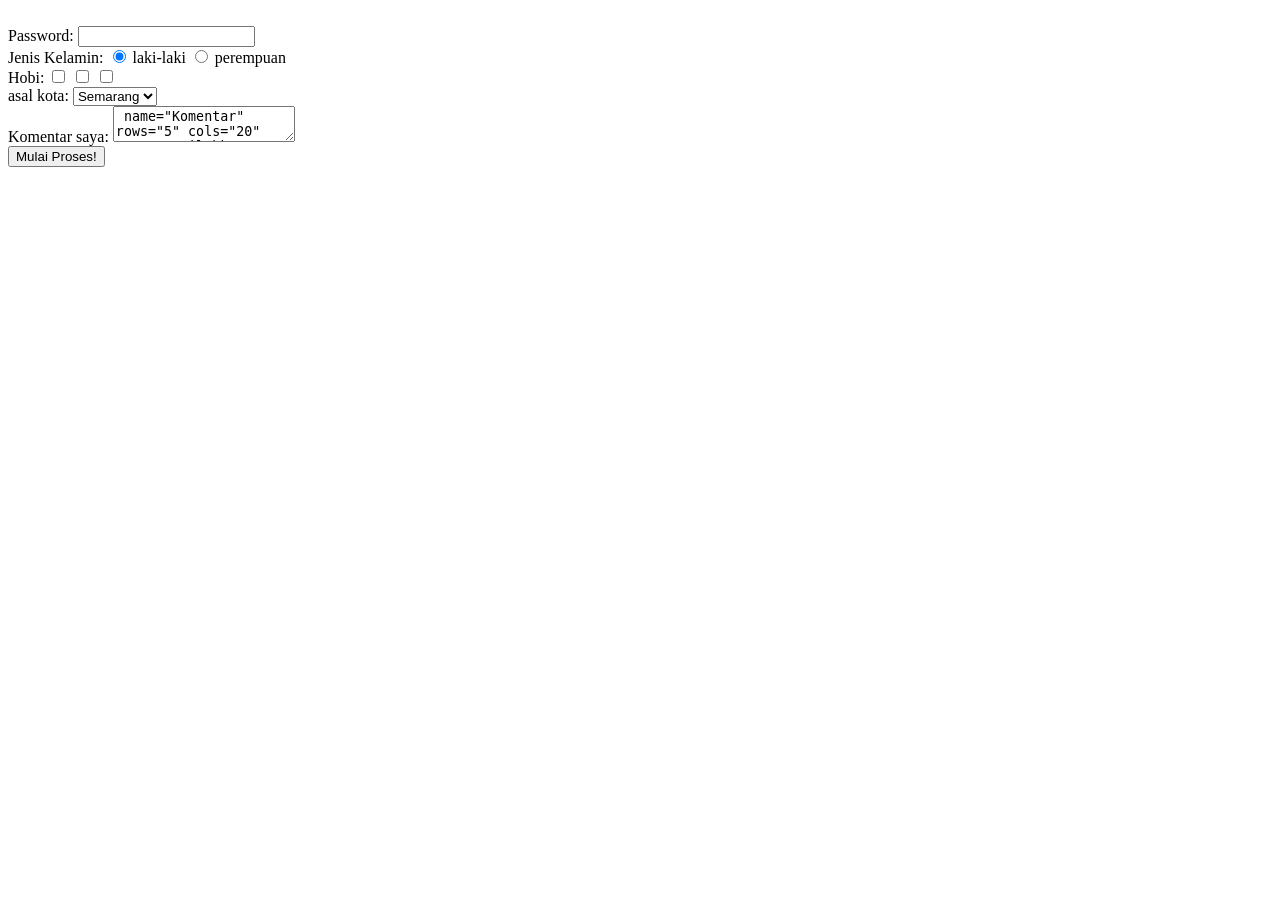
<file: modul-03/index.html>
<!DOCTYPE html>
<html>
    <head>
        <title>Belajar Membuat From</title>
    </head>
    <body>
        <form action=" Formulir.html" method="get"
        nama: <input type="text" name="nama" value="Nama Kamu"/> <br/>
        Password: <input type="password" name="password"/> <br/>
        
        Jenis Kelamin:
        <input type="radio" name="jenis_kelamin" value="laki-laki"checked/>
        laki-laki
        <input type="radio" name="jenis_kelamin" value="perempuan"/>
        perempuan <br/>

        Hobi:  <input type="checkbox" name="Hobi_baca"/>
               <input type="checkbox" name="Hobi_nulis"/>
               <input type="checkbox" name="Hobi_mancing"/>
               <br/>

        asal kota:
        <select name="asal_kota">
            <option value="Kota Jakarta">Jakarta</option>
            <option>Bandung</option>
            <option value="Kota Semarang" selected>Semarang</option>
        </select>
        <br/>

        Komentar saya:
        <textarea> name="Komentar" rows="5" cols="20"
        silahkan katakan isi hati anda
         </textarea>
         <br/>
         <input type="submit" value="Mulai Proses!">
         
        </body>
</html>
</file>
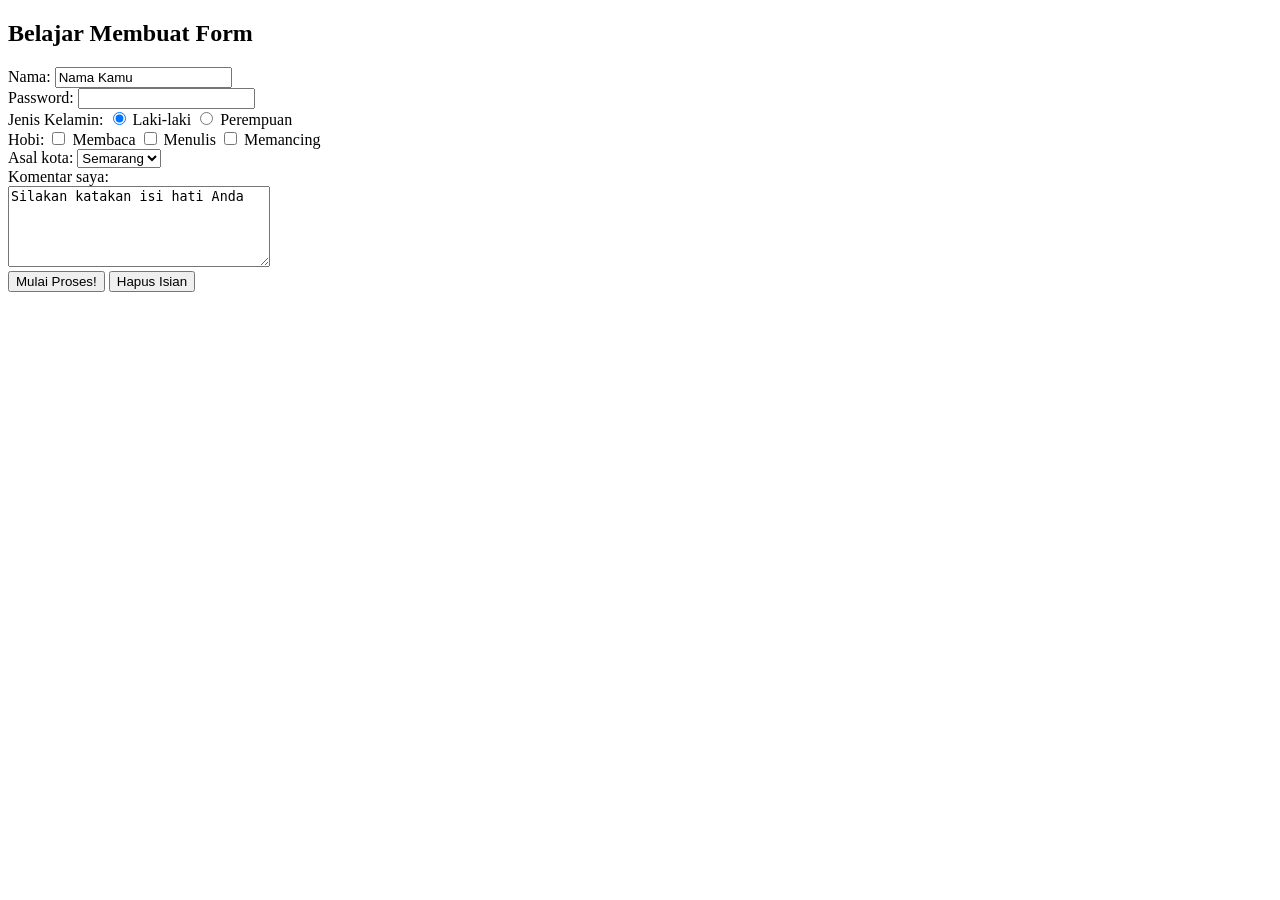
<file: modul-03/Formulir.html>
<!DOCTYPE html>
<html lang="id">
<head>
    <meta charset="UTF-8">
    <title>Belajar Membuat Form</title>
</head>
<body>
    <h2>Belajar Membuat Form</h2>

    <form action="Formulir.html" method="post">
        Nama: <input type="text" name="nama" value="Nama Kamu"/> <br/>
        Password: <input type="password" name="password"/> <br/>

        Jenis Kelamin:
        <input type="radio" name="jenis_kelamin" value="laki-laki" checked/> Laki-laki
        <input type="radio" name="jenis_kelamin" value="perempuan"/> Perempuan
        <br/>

        Hobi:
        <input type="checkbox" name="hobi_baca" value="baca"/> Membaca
        <input type="checkbox" name="hobi_nulis" value="nulis"/> Menulis
        <input type="checkbox" name="hobi_mancing" value="mancing"/> Memancing
        <br/>

        Asal kota:
        <select name="asal_kota">
            <option value="Jakarta">Jakarta</option>
            <option value="Bandung">Bandung</option>
            <option value="Semarang" selected>Semarang</option>
        </select>
        <br/>

        Komentar saya: <br/>
        <textarea name="komentar" rows="5" cols="30">Silakan katakan isi hati Anda</textarea>
        <br/>

        <input type="submit" value="Mulai Proses!"/>
        <input type="reset" value="Hapus Isian"/>
    </form>
</body>
</html>
</file>
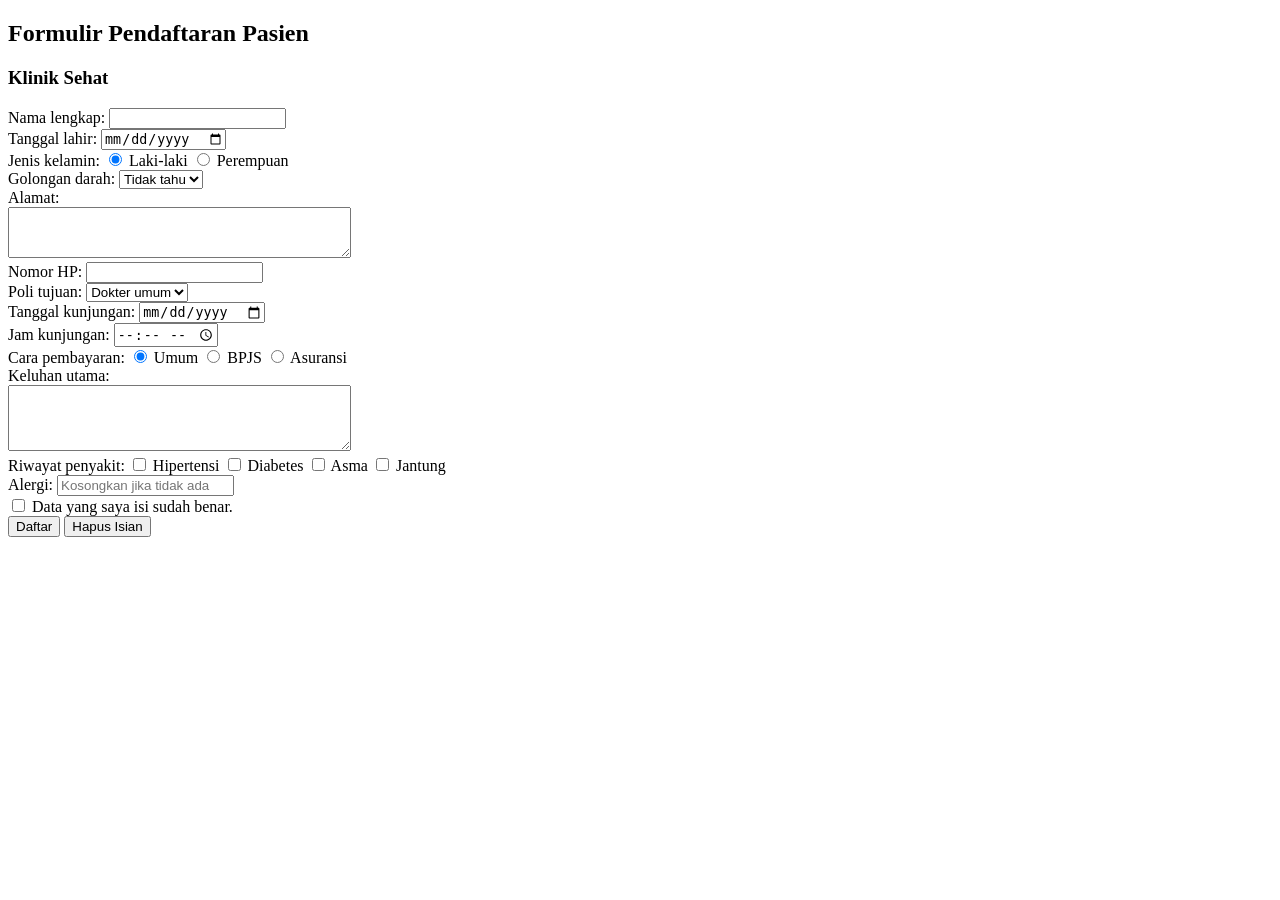
<file: modul-03/formulir_kliniksehat.html>
<!DOCTYPE html>
<html lang="id">
<head>
    <meta charset="UTF-8">
    <title>Formulir Pendaftaran Pasien Klinik Sehat</title>
</head>
<body>
    <h2>Formulir Pendaftaran Pasien</h2>
    <h3>Klinik Sehat</h3>

    <form action="formulir_kliniksehat.html" method="post">
        Nama lengkap: <input type="text" name="nama" required/> <br/>
        Tanggal lahir: <input type="date" name="tanggal_lahir" required/> <br/>

        Jenis kelamin:
        <input type="radio" name="jenis_kelamin" value="laki-laki" checked/> Laki-laki
        <input type="radio" name="jenis_kelamin" value="perempuan"/> Perempuan
        <br/>

        Golongan darah:
        <select name="golongan_darah">
            <option value="" selected>Tidak tahu</option>
            <option value="A">A</option>
            <option value="B">B</option>
            <option value="AB">AB</option>
            <option value="O">O</option>
        </select>
        <br/>

        Alamat: <br/>
        <textarea name="alamat" rows="3" cols="40" required></textarea>
        <br/>

        Nomor HP: <input type="tel" name="telepon" required/> <br/>

        Poli tujuan:
        <select name="poli">
            <option value="umum" selected>Dokter umum</option>
            <option value="gigi">Dokter gigi</option>
            <option value="anak">Dokter anak</option>
            <option value="kandungan">Kandungan</option>
        </select>
        <br/>

        Tanggal kunjungan: <input type="date" name="tanggal_kunjungan" required/> <br/>
        Jam kunjungan: <input type="time" name="jam" required/> <br/>

        Cara pembayaran:
        <input type="radio" name="pembayaran" value="umum" checked/> Umum
        <input type="radio" name="pembayaran" value="bpjs"/> BPJS
        <input type="radio" name="pembayaran" value="asuransi"/> Asuransi
        <br/>

        Keluhan utama: <br/>
        <textarea name="keluhan" rows="4" cols="40" required></textarea>
        <br/>

        Riwayat penyakit:
        <input type="checkbox" name="riwayat_hipertensi" value="hipertensi"/> Hipertensi
        <input type="checkbox" name="riwayat_diabetes" value="diabetes"/> Diabetes
        <input type="checkbox" name="riwayat_asma" value="asma"/> Asma
        <input type="checkbox" name="riwayat_jantung" value="jantung"/> Jantung
        <br/>

        Alergi: <input type="text" name="alergi" placeholder="Kosongkan jika tidak ada"/> <br/>

        <input type="checkbox" name="setuju" value="ya" required/>
        Data yang saya isi sudah benar.
        <br/>

        <input type="submit" value="Daftar"/>
        <input type="reset" value="Hapus Isian"/>
    </form>
</body>
</html>
</file>
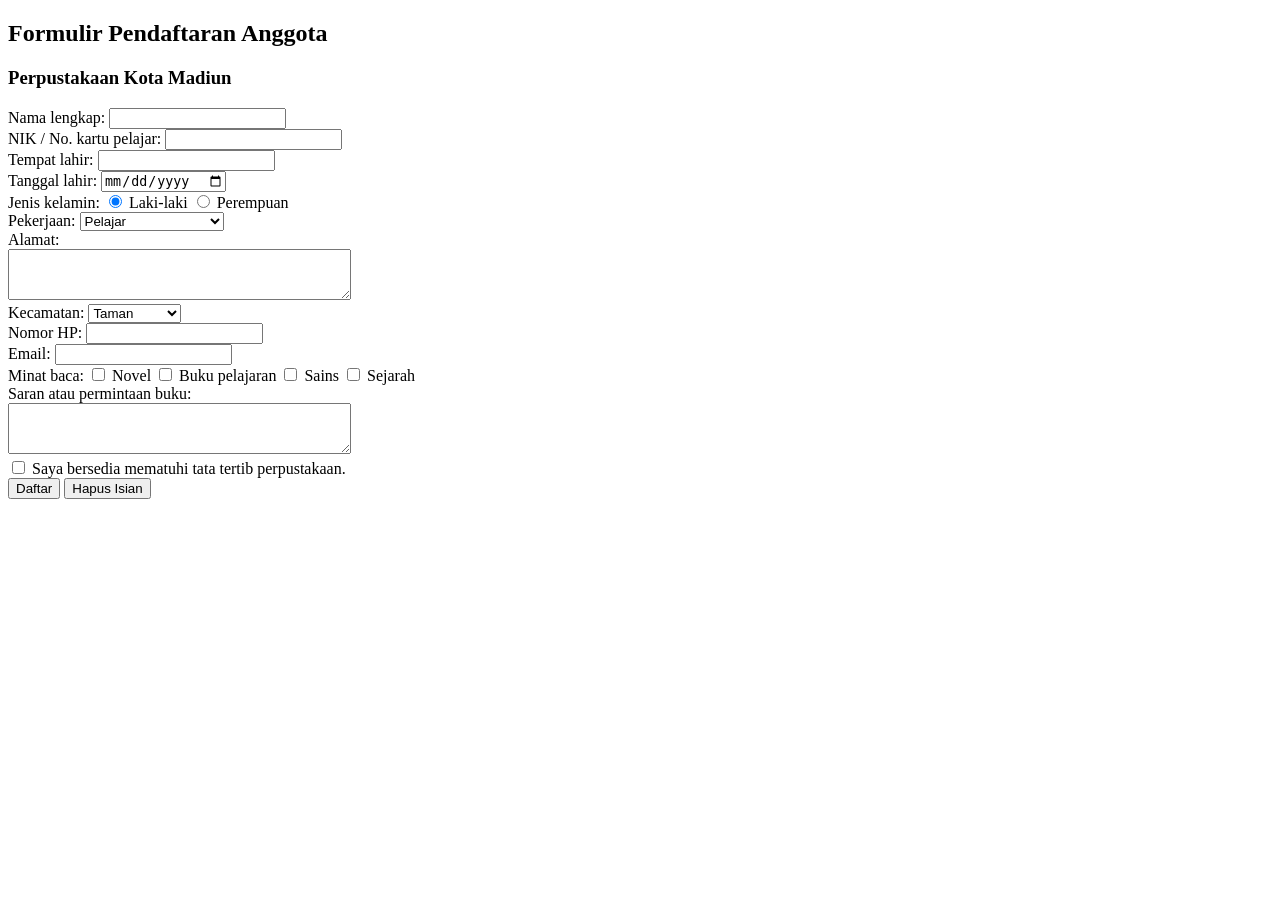
<file: modul-03/formulir_perpuskotamadiun.html>
<!DOCTYPE html>
<html lang="id">
<head>
    <meta charset="UTF-8">
    <title>Formulir Pendaftaran Anggota Perpustakaan Kota Madiun</title>
</head>
<body>
    <h2>Formulir Pendaftaran Anggota</h2>
    <h3>Perpustakaan Kota Madiun</h3>

    <form action="formulir_perpuskotamadiun.html" method="post">
        Nama lengkap: <input type="text" name="nama" required/> <br/>
        NIK / No. kartu pelajar: <input type="text" name="nik" maxlength="16" required/> <br/>
        Tempat lahir: <input type="text" name="tempat_lahir"/> <br/>
        Tanggal lahir: <input type="date" name="tanggal_lahir" required/> <br/>

        Jenis kelamin:
        <input type="radio" name="jenis_kelamin" value="laki-laki" checked/> Laki-laki
        <input type="radio" name="jenis_kelamin" value="perempuan"/> Perempuan
        <br/>

        Pekerjaan:
        <select name="pekerjaan">
            <option value="pelajar" selected>Pelajar</option>
            <option value="mahasiswa">Mahasiswa</option>
            <option value="pegawai">Pegawai / Karyawan</option>
            <option value="wiraswasta">Wiraswasta</option>
            <option value="lainnya">Lainnya</option>
        </select>
        <br/>

        Alamat: <br/>
        <textarea name="alamat" rows="3" cols="40" required></textarea>
        <br/>

        Kecamatan:
        <select name="kecamatan">
            <option value="Manguharjo">Manguharjo</option>
            <option value="Taman" selected>Taman</option>
            <option value="Kartoharjo">Kartoharjo</option>
        </select>
        <br/>

        Nomor HP: <input type="tel" name="telepon" required/> <br/>
        Email: <input type="email" name="email"/> <br/>

        Minat baca:
        <input type="checkbox" name="minat_novel" value="novel"/> Novel
        <input type="checkbox" name="minat_pelajaran" value="pelajaran"/> Buku pelajaran
        <input type="checkbox" name="minat_sains" value="sains"/> Sains
        <input type="checkbox" name="minat_sejarah" value="sejarah"/> Sejarah
        <br/>

        Saran atau permintaan buku: <br/>
        <textarea name="saran" rows="3" cols="40"></textarea>
        <br/>

        <input type="checkbox" name="setuju" value="ya" required/>
        Saya bersedia mematuhi tata tertib perpustakaan.
        <br/>

        <input type="submit" value="Daftar"/>
        <input type="reset" value="Hapus Isian"/>
    </form>
</body>
</html>
</file>
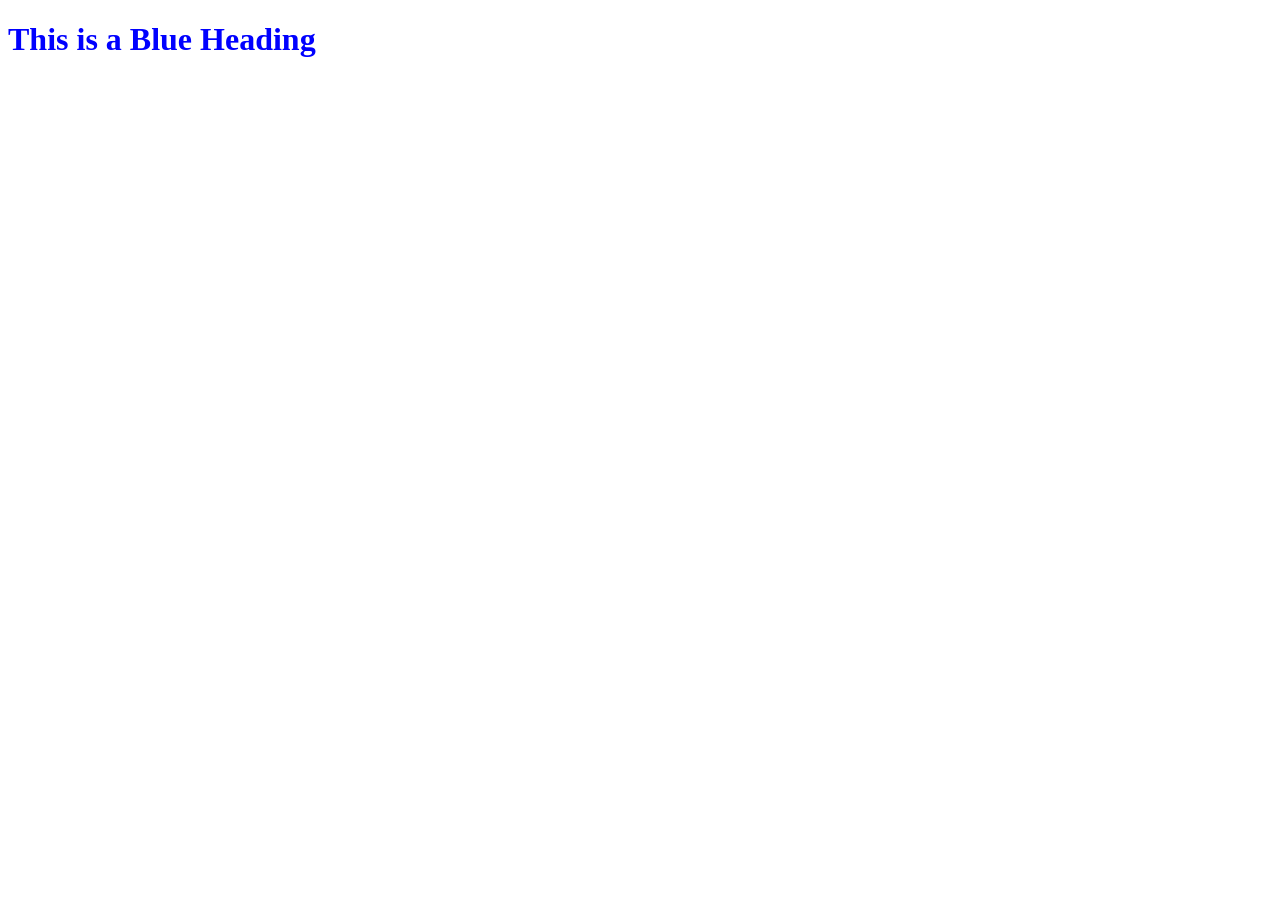
<file: Modul-04/inline.html>
<!DOCTYPE html>
<html lang="id">
<head>
    <meta charset="UTF-8">
    <title>Inline Styles</title>
</head>
<body>

    <h1 style="color: blue;">This is a Blue Heading</h1>

</body>
</html>
</file>
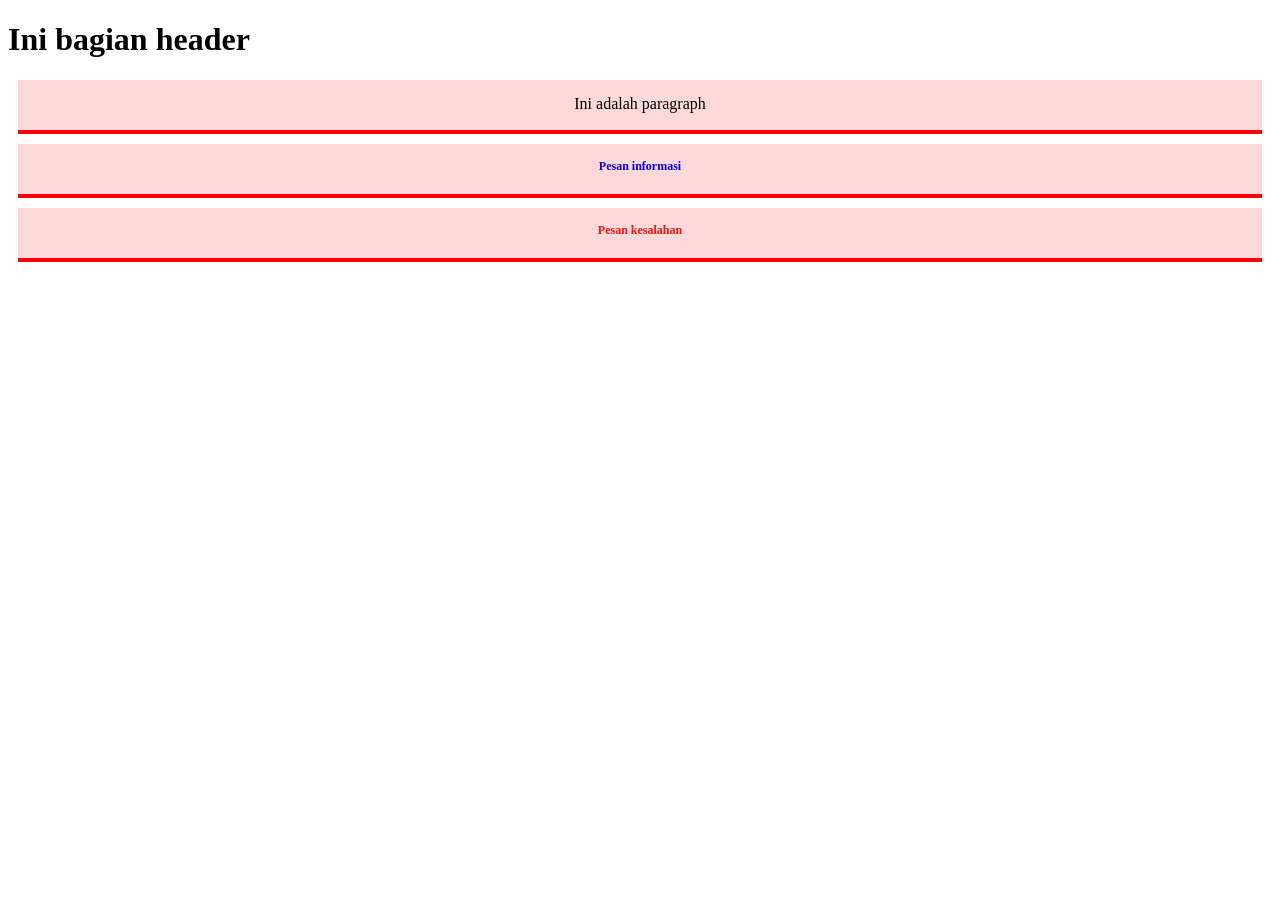
<file: Modul-04/linked.html>
<!DOCTYPE html>
<html lang="id">
<head>
    <meta charset="UTF-8">
    <title>Linked Styles</title>
    <link rel="stylesheet" href="styles.css">
</head>
<body>

    <h1>Ini bagian header</h1>
    <p>Ini adalah paragraph</p>

    <p id="msg">Pesan informasi</p>
    <p id="error">Pesan kesalahan</p>

</body>
</html>
</file>
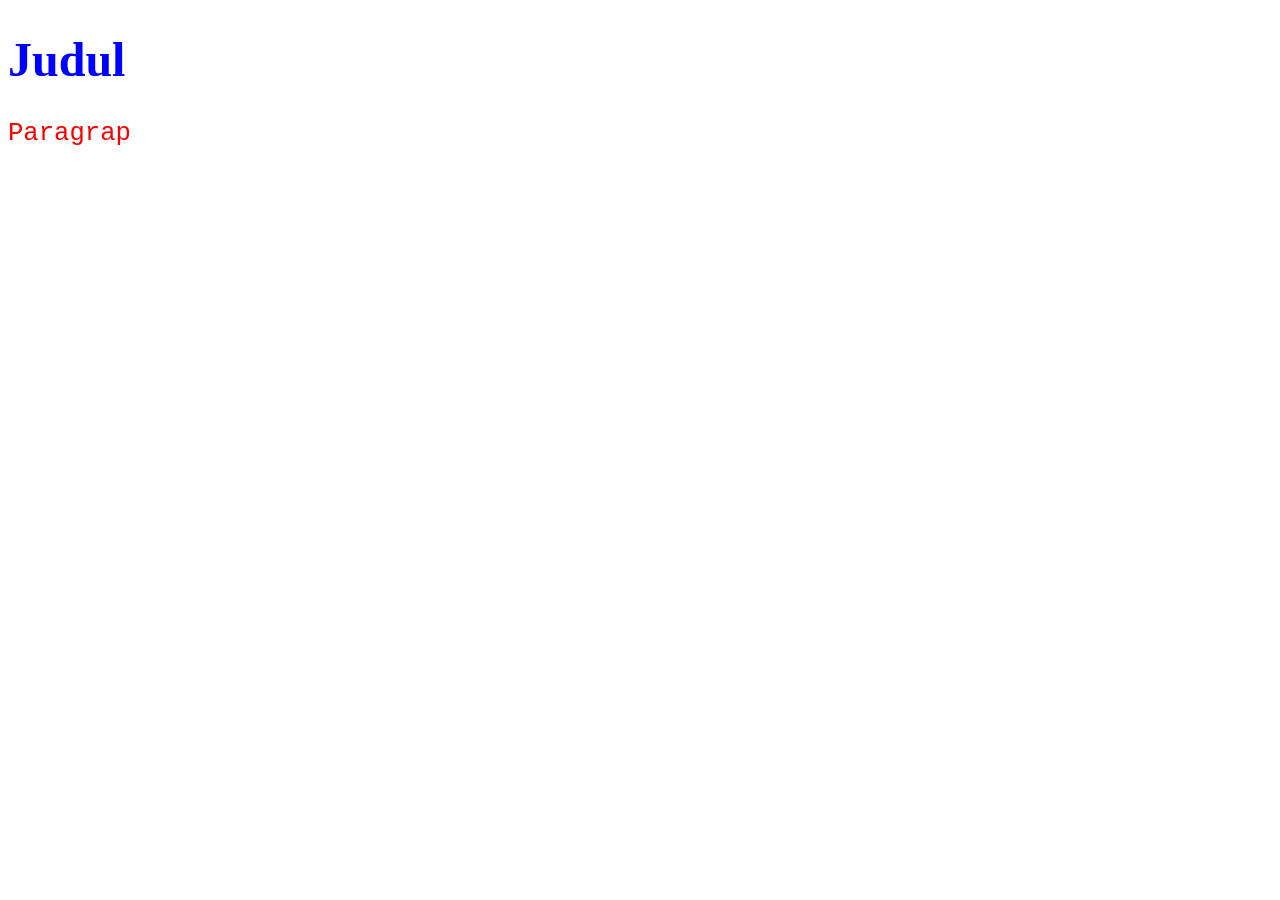
<file: Modul-04/lthn1.html>
<!DOCTYPE html>
<html lang="id">
<head>
    <meta charset="UTF-8">
    <title>Latihan 1 CSS</title>

    <style>
        h1 {
            color: blue;
            font-family: Verdana;
            font-size: 300%;
        }

        p {
            color: red;
            font-family: Courier;
            font-size: 160%;
        }
    </style>
</head>
<body>

    <h1>Judul</h1>
    <p>Paragrap</p>

</body>
</html>
</file>
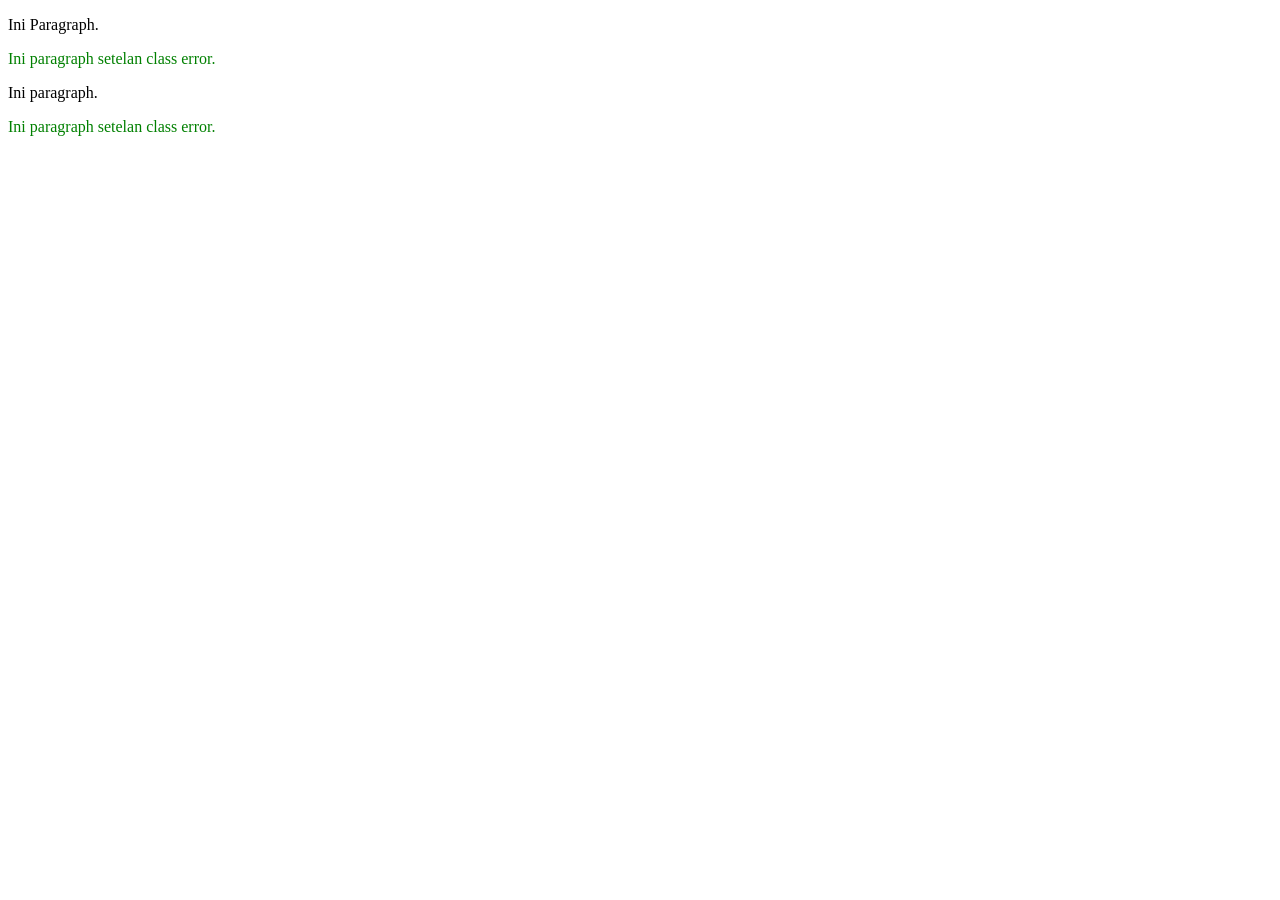
<file: Modul-04/lthn2.html>
<!DOCTYPE html>
<html lang="id">
<head>
    <meta charset="UTF-8">
    <title>Latihan 2 CSS Class</title>

    <style>
        p.error {
            color: green;
        }
    </style>
</head>
<body>

    <p>Ini Paragraph.</p>

    <p class="error">
        Ini paragraph setelan class error.
    </p>

    <p>Ini paragraph.</p>

    <p class="error">
        Ini paragraph setelan class error.
    </p>

</body>
</html>
</file>
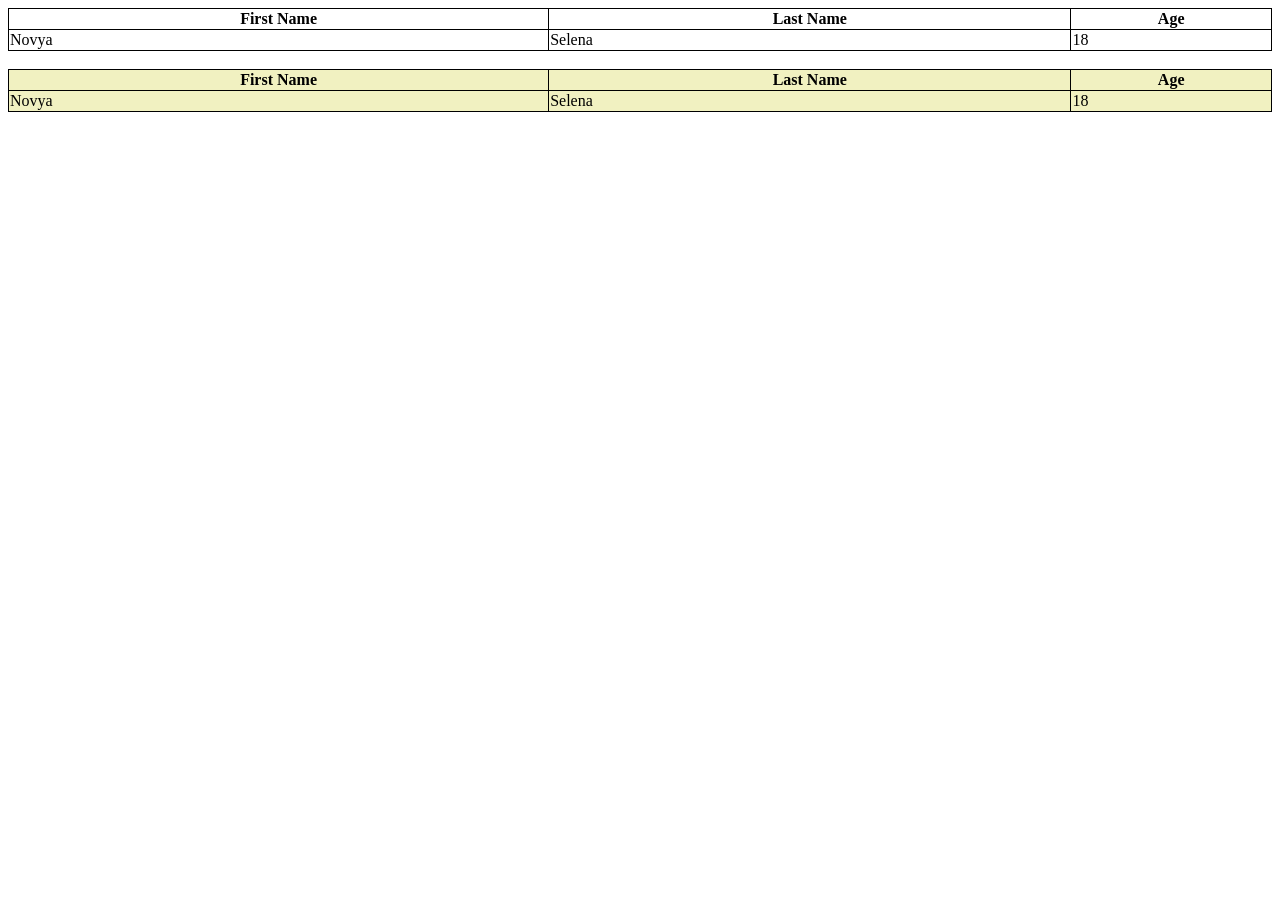
<file: Modul-04/tabel class.html>
<!DOCTYPE html>
<html lang="id">
<head>
    <meta charset="UTF-8">
    <title>Tabel Menggunakan Class</title>

    <style>
        table, th, td {
            border: 1px solid black;
            border-collapse: collapse;
        }

        table.names {
            width: 100%;
            background-color: #f1f1c1;
        }
    </style>
</head>
<body>

    <table style="width: 100%;">
        <tr>
            <th>First Name</th>
            <th>Last Name</th>
            <th>Age</th>
        </tr>
        <tr>
            <td>Novya</td>
            <td>Selena</td>
            <td>18</td>
        </tr>
    </table>

    <br>

    <table class="names">
        <tr>
            <th>First Name</th>
            <th>Last Name</th>
            <th>Age</th>
        </tr>
        <tr>
            <td>Novya</td>
            <td>Selena</td>
            <td>18</td>
        </tr>
    </table>

</body>
</html>
</file>
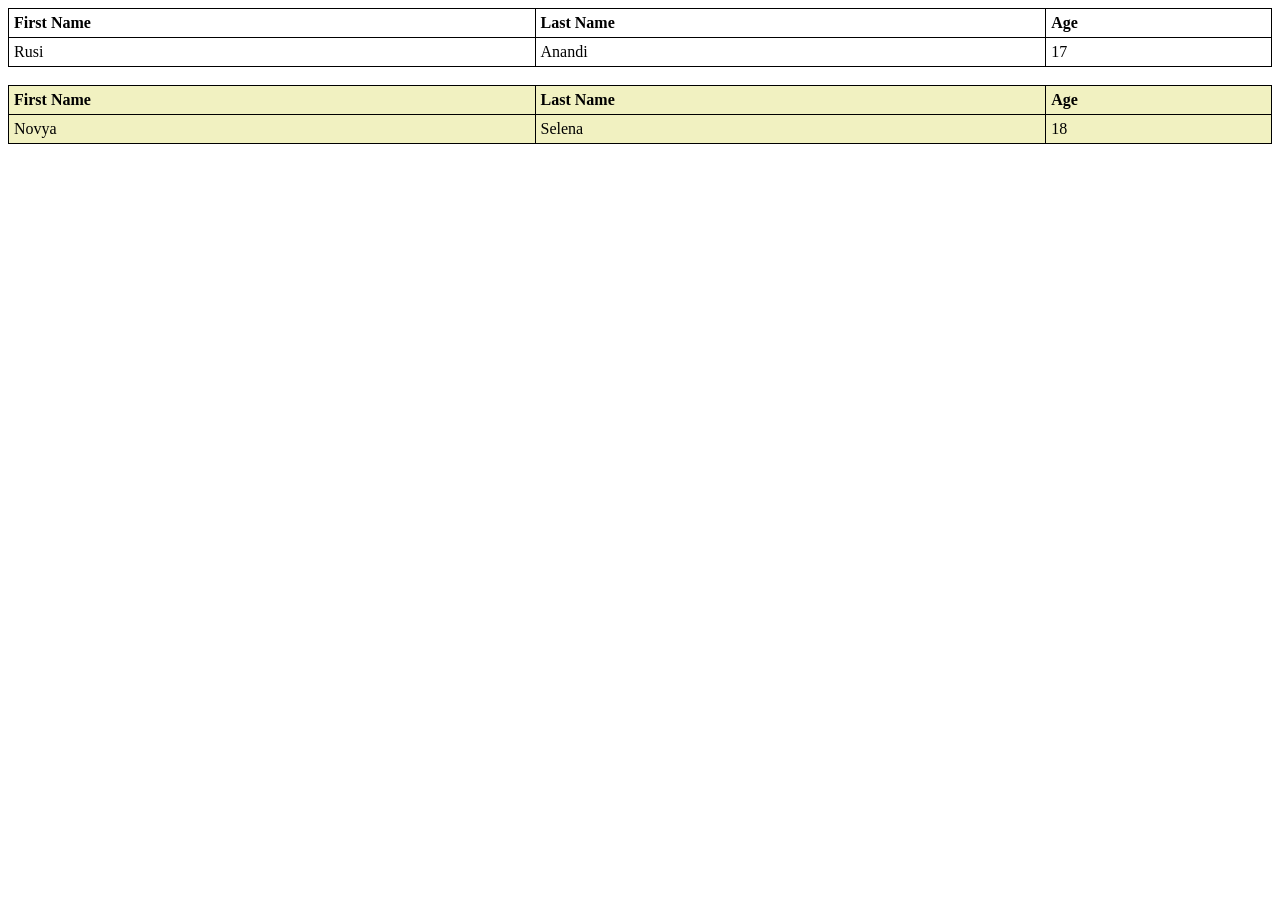
<file: Modul-04/tabel id.html>
<!DOCTYPE html>
<html lang="id">
<head>
    <meta charset="UTF-8">
    <title>Tabel Menggunakan ID</title>

    <style>
        table, th, td {
            border: 1px solid black;
            border-collapse: collapse;
        }

        th, td {
            padding: 5px;
            text-align: left;
        }

        #t01 {
            width: 100%;
            background-color: #f1f1c1;
        }
    </style>
</head>
<body>

    <table style="width: 100%;">
        <tr>
            <th>First Name</th>
            <th>Last Name</th>
            <th>Age</th>
        </tr>
        <tr>
            <td>Rusi</td>
            <td>Anandi</td>
            <td>17</td>
        </tr>
    </table>

    <br>

    <table id="t01">
        <tr>
            <th>First Name</th>
            <th>Last Name</th>
            <th>Age</th>
        </tr>
        <tr>
            <td>Novya</td>
            <td>Selena</td>
            <td>18</td>
        </tr>
    </table>

</body>
</html>
</file>
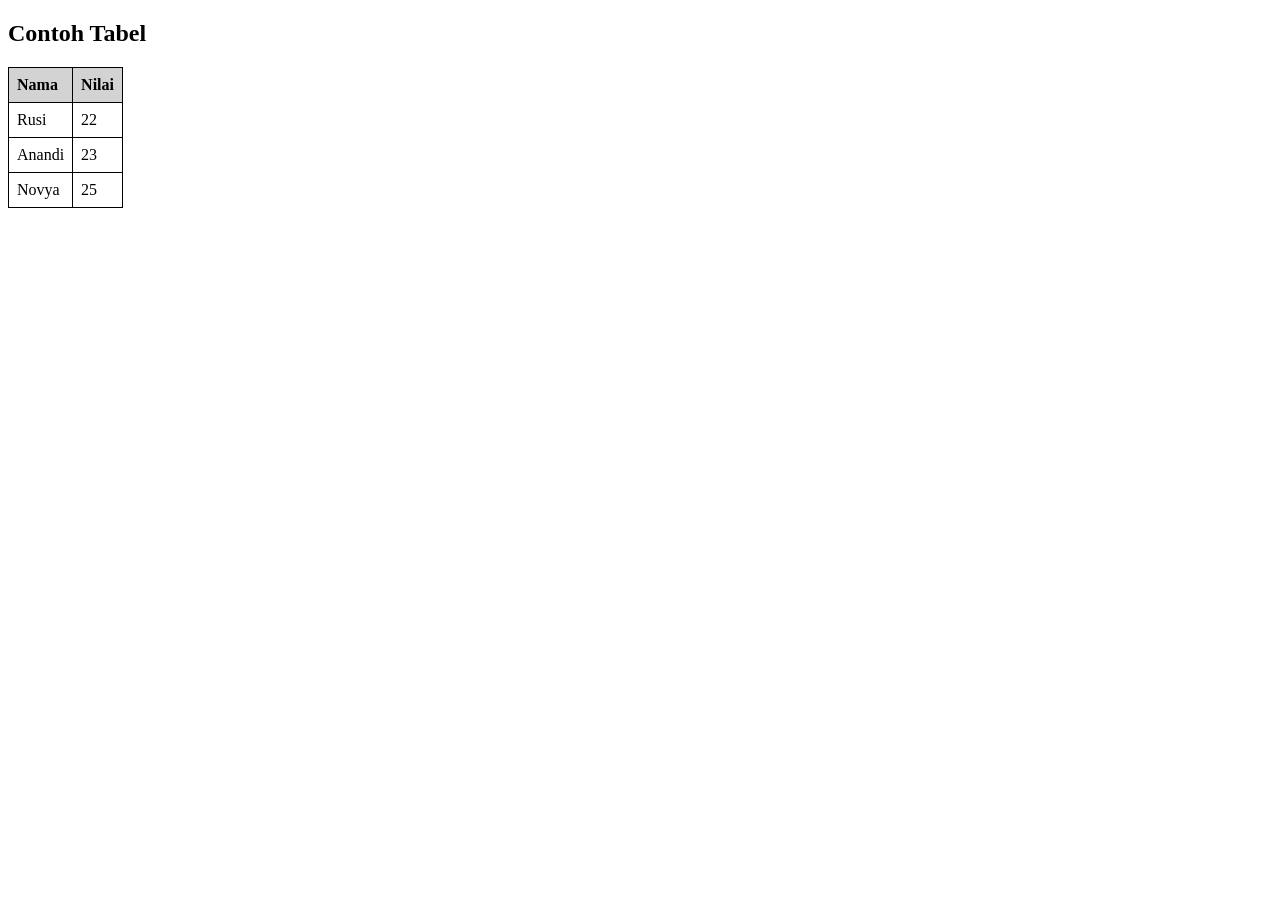
<file: Modul-04/tabelan css.html>
<!DOCTYPE html>
<html lang="id">
<head>
    <meta charset="UTF-8">
    <title>Styling Tabel CSS</title>

    <style>
        table, th, td {
            border: 1px solid black;
            border-collapse: collapse;
        }

        th, td {
            padding: 8px;
            text-align: left;
        }

        th {
            background-color: lightgrey;
        }
    </style>
</head>
<body>

    <h2>Contoh Tabel</h2>

    <table>
        <tr>
            <th>Nama</th>
            <th>Nilai</th>
        </tr>
        <tr>
            <td>Rusi</td>
            <td>22</td>
        </tr>
        <tr>
            <td>Anandi</td>
            <td>23</td>
        </tr>
        <tr>
            <td>Novya</td>
            <td>25</td>
        </tr>
    </table>

</body>
</html>
</file>
<file: Modul-04/styles.css>
p {
    background: #FFD9D9;
    border-bottom: 4px solid red;
    padding-top: 15px;
    margin: 10px;
    display: block;
    width: auto;
    height: 35px;
    text-align: center;
}

#msg {
    color: #0000FF;
    font-weight: bold;
    font-size: 12px;
}

#error {
    color: #FF1111;
    font-weight: bold;
    font-size: 12px;
}
</file>
